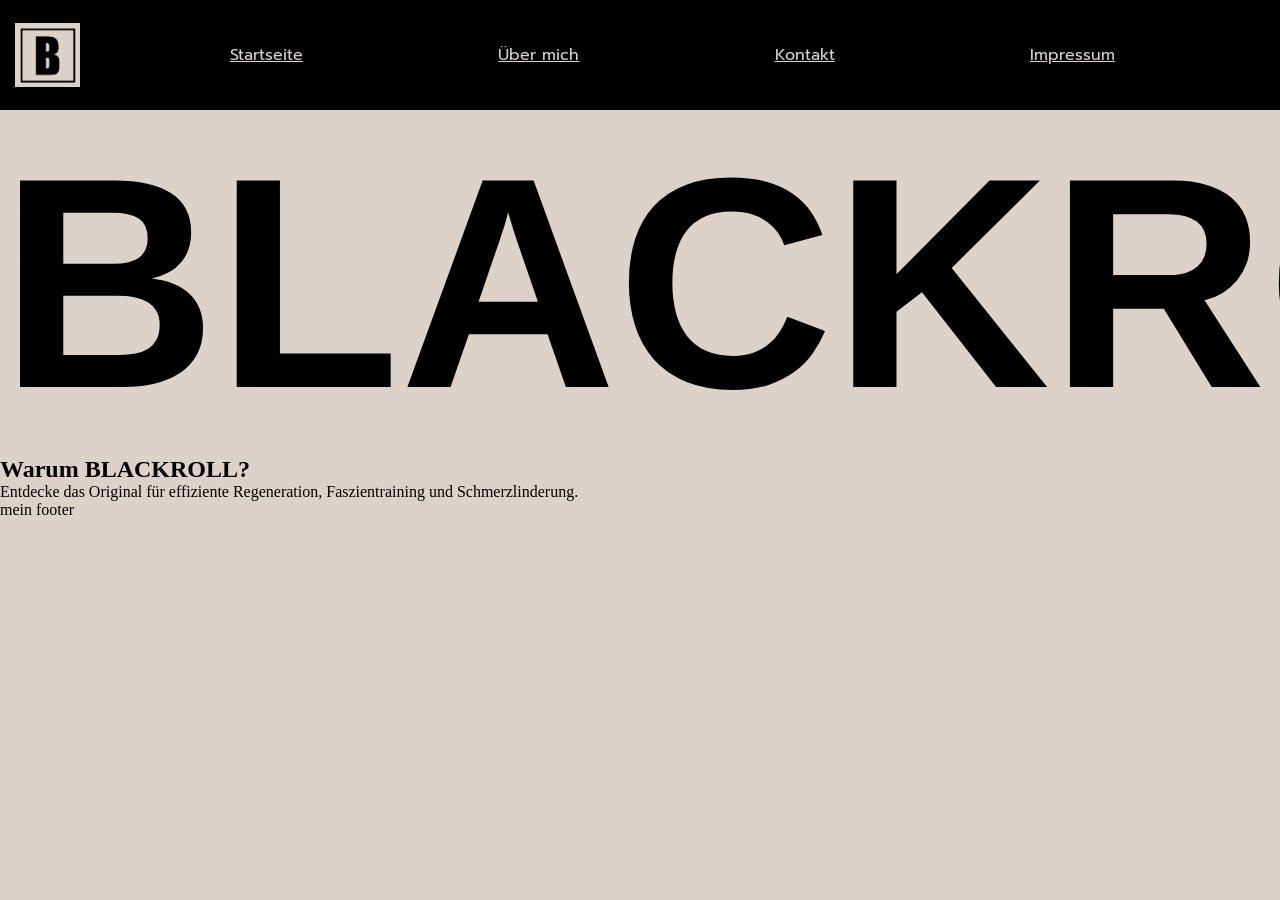
<file: js/index.html>
<!doctype html>
<html lang="de">
<head>
    <meta charset="UTF-8">
    <meta name="viewport"
          content="width=device-width, user-scalable=no, initial-scale=1.0, maximum-scale=1.0, minimum-scale=1.0">
    <meta http-equiv="X-UA-Compatible" content="ie=edge">
    <link rel="stylesheet" href="../css/style.css">
    <title>Home | Blackroll</title>


</head>
<body data-theme="light">
    <header>
        <nav class="hauptnav">
            <img src="../img/logo.png" alt="Logo">
            <ul>
                <li>
                    <a href="index.html">Startseite</a>
                </li>

                <li>
                    <a href="uebermich.html">Über mich</a>
                </li>

                <li>
                    <a href="kontakt.html">Kontakt</a>
                </li>

                <li>
                    <a href="impressum.html">Impressum</a>
                </li>
            </ul>
        </nav>


    </header>

    <main>
        <div class="headerbild">
        <h1>BLACKROLL</h1>
        </div>

        <section>
            <h2>Warum BLACKROLL?</h2>
            <p>Entdecke das Original für effiziente Regeneration, Faszientraining
            und Schmerzlinderung.</p>
        </section>

    </main>

    <footer>
     mein footer
    </footer>

    </body>
    </html>
</file>
<file: css/style.css>
@font-face {
    font-family: "Prompt";
    src:
            url("../fonts/prompt-regular.ttf");
}

:root{
    --color-primary: #DCD2CA;
    --color-secondary: #000000;
    --text-color-button: #DCD2CA;
    --text-color: #000000;
    --color-felder: #B1A9A3;
    --color-button: #D64519;
    --global-max-width: 1200px;
    --text-color-header-and-footer: #DCD2CA;
}

[data-theme="dark"]{
    --color-primary: #7E756F;
    --color-secondary: #000000;
    --text-color-button: #DCD2CA;
    --text-color: #DCD2CA;
    --color-felder: #413A36;
    --color-button: #D64519;
    --global-max-width: 1200px;
    --text-color-header-and-footer: #DCD2CA;
}

*{
    margin: 0 ;
    padding: 0 ;
}

.hauptnav{
    display: flex;
    flex-direction: row;
    align-items: center;
    justify-content: space-between;
    background-size: cover;
    height: 80px;
    margin: 0 ;
    padding: 15px;
    a{
        font-family: Prompt;
        color: var(--text-color-header-and-footer);
    }

    img{
        width: 65px;
    }

    ul{
        list-style-type: none;
        display: flex;
        flex-direction: row;
        justify-content: space-between;
        align-items: center;
        padding: 150px;
        width: 100%;
    }
}

.headerbild{
    h1{
        font-family: Impact, sans-serif;
    }
    font-size: 150px;
    h2{
        font-family: Impact;
    }
    h3{
        font-family: Prompt;
    }

}

body{
    background-color:var(--color-primary);

}

header{
    background-color: var(--color-secondary);

}

main{

}


footer{

}
</file>
